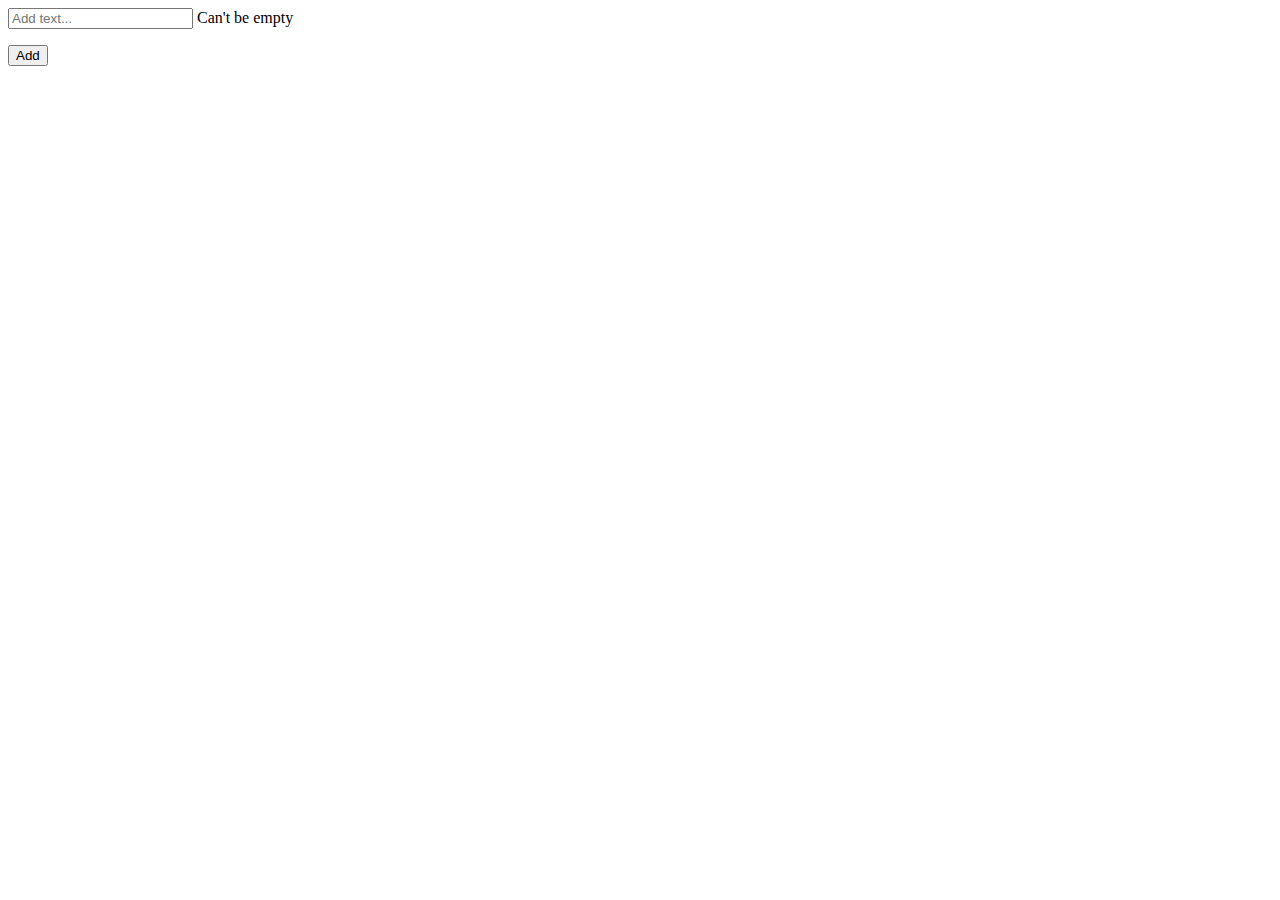
<file: Practics/index.html>
<!DOCTYPE html>
<html lang="en">
<head>
    <meta charset="UTF-8">
    <meta name="viewport" content="width=device-width, initial-scale=1.0">
    <link rel="stylesheet" href="https://cdn.jsdelivr.net/npm/bootstrap@5.3.2/dist/css/bootstrap.min.css" integrity="sha384-T3c6CoIi6uLrA9TneNEoa7RxnatzjcDSCmG1MXxSR1GAsXEV/Dwwykc2MPK8M2HN" crossorigin="anonymous">
    <link rel="stylesheet" href="./assets/css/style.css">
    <title>Document</title>
</head>
<body>

    <div class="container"><!--  <h1>Hello World</h1> 
         <div class="text text2 mt-5">Hello World</div> -->


        <!-- <button class="btn btn-primary mt-3 add">Add data</button> -->
        <!-- <button class="btn btn-primary mt-3 first">First</button>
        <button class="btn btn-warning mt-3 second">Second</button> -->
          <input type="text" class="form-control input-text mt-5" placeholder="Add text...">
          <span class="text-danger d-none validation">Can't be empty</span>
        <ul class="list-group mt-3">

        </ul>
        
         <button class="btn btn-primary mt-3 add">Add</button>
        <!-- <h1 class="test">Nurlan, Oruc, Rufet niye hazirlasmirsiz?</h1> -->
        <!-- <h1 class="test">Nurlan, Oruc, Rufet niye hazirlasmirsiz?</h1>
        <h1 id="salam">Nurlan, Oruc, Rufet niye hazirlasmirsiz?</h1> --></div>
    <script src="./assets/js/script.js"></script>
</body>
</html>
</file>
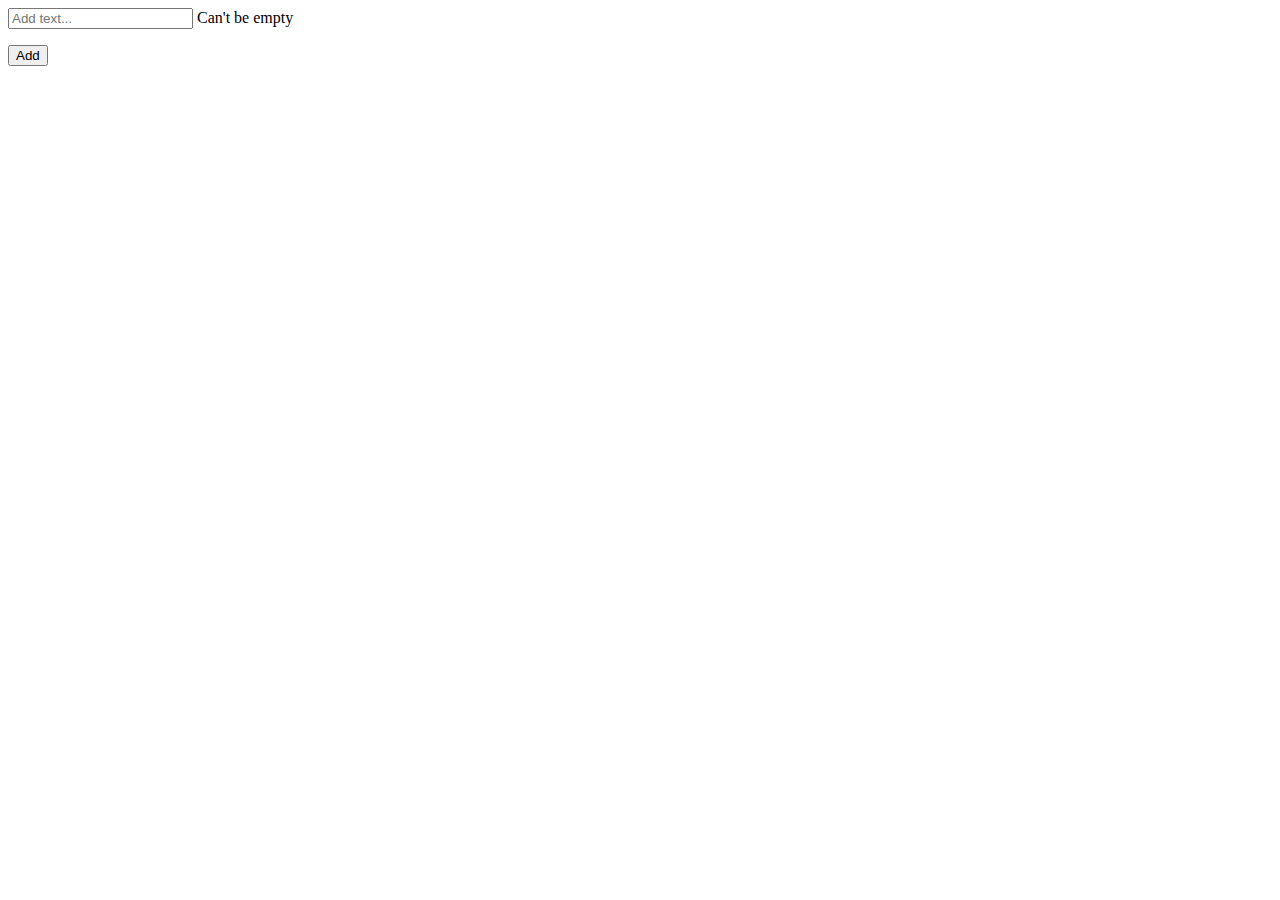
<file: Dom-Homework/Input-delete/index.html>
<!DOCTYPE html>
<html lang="en">
<head>
    <meta charset="UTF-8">
    <meta name="viewport" content="width=device-width, initial-scale=1.0">
    <link rel="stylesheet" href="https://cdn.jsdelivr.net/npm/bootstrap@5.3.2/dist/css/bootstrap.min.css" integrity="sha384-T3c6CoIi6uLrA9TneNEoa7RxnatzjcDSCmG1MXxSR1GAsXEV/Dwwykc2MPK8M2HN" crossorigin="anonymous">
    <link rel="stylesheet" href="https://cdnjs.cloudflare.com/ajax/libs/font-awesome/6.5.1/css/all.min.css" integrity="sha512-DTOQO9RWCH3ppGqcWaEA1BIZOC6xxalwEsw9c2QQeAIftl+Vegovlnee1c9QX4TctnWMn13TZye+giMm8e2LwA==" crossorigin="anonymous" referrerpolicy="no-referrer" />
    <link rel="stylesheet" href="./assets/css/style.css">
    <title>Document</title>
</head>
<body>
    <div class="container">
        <input type="text" class="form-control input-text mt-5" placeholder="Add text...">
        <span class="text-danger d-none validation">Can't be empty</span>
      <ul class="list-group mt-3">
       
      </ul>
      
       <button class="btn btn-primary mt-3 add">Add</button> 
    </div>
    <script src="./assets/js/script.js"></script>
</body>
</html>
</file>
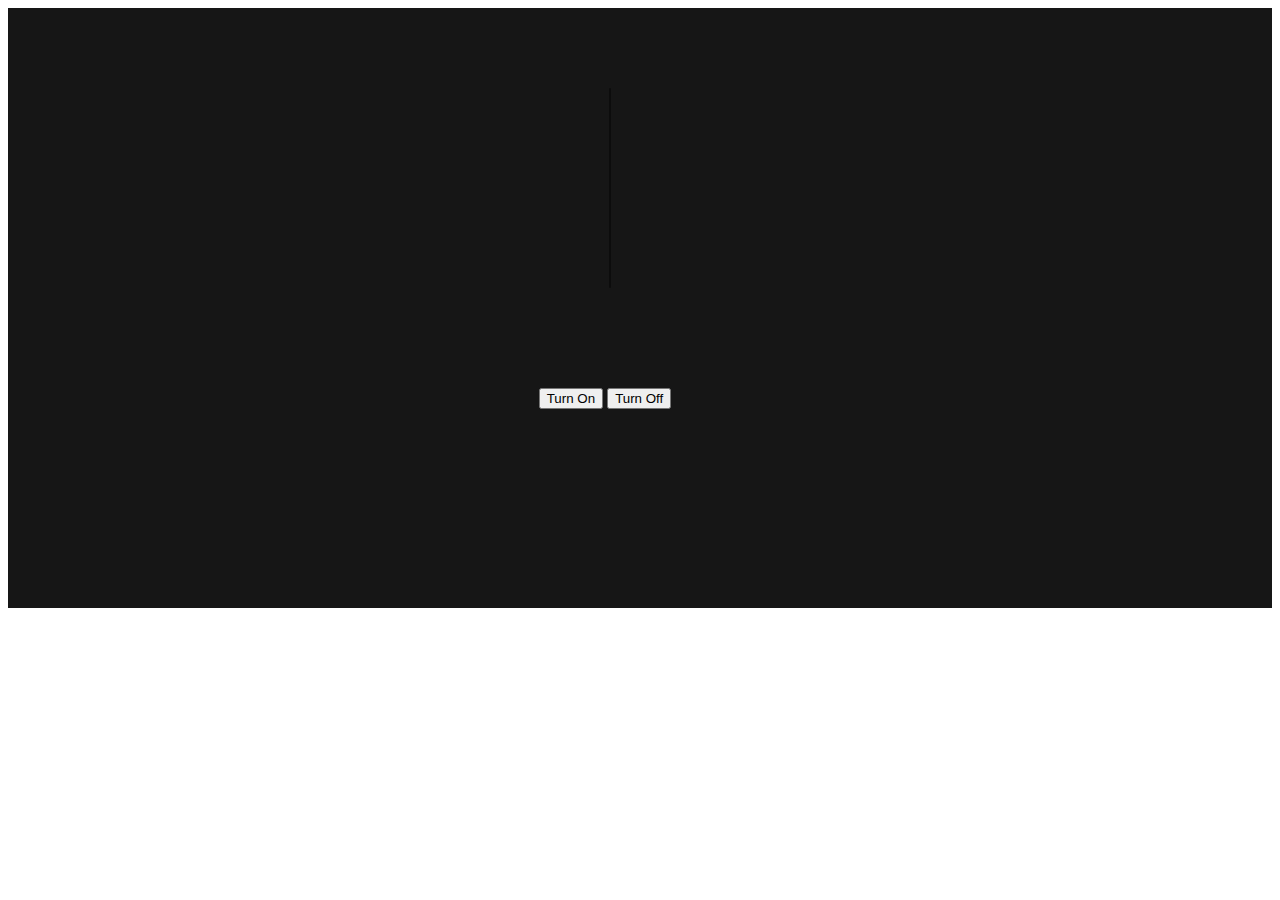
<file: Dom-Homework/Lamp-1/index.html>
<!DOCTYPE html>
<html lang="en">
<head>
    <meta charset="UTF-8">
    <meta name="viewport" content="width=device-width, initial-scale=1.0">
    <link rel="stylesheet" href="https://cdnjs.cloudflare.com/ajax/libs/font-awesome/6.5.1/css/all.min.css" integrity="sha512-DTOQO9RWCH3ppGqcWaEA1BIZOC6xxalwEsw9c2QQeAIftl+Vegovlnee1c9QX4TctnWMn13TZye+giMm8e2LwA==" crossorigin="anonymous" referrerpolicy="no-referrer" />
    <link rel="stylesheet" href="https://cdn.jsdelivr.net/npm/bootstrap@5.3.2/dist/css/bootstrap.min.css" integrity="sha384-T3c6CoIi6uLrA9TneNEoa7RxnatzjcDSCmG1MXxSR1GAsXEV/Dwwykc2MPK8M2HN" crossorigin="anonymous">
    <link rel="stylesheet" href="./assets/css/style.css">
    <title>Document</title>
</head>
<body>
   <div class="box">
    <div class="light"><div class="lasso"></div>
    <div class="lamp"><i class="fa-solid fa-lightbulb "></i></div>
   <div class="box-btn"> <button type="button" class="btn btn-light turn-on">Turn On</button>
       <button type="button" class="btn btn-dark turn-off">Turn Off</button></div>
   </div>
   </div>
   <!-- <div class="box">
    <div class="light"><div class="lasso"></div>
    <div class="lamp"><i class="fa-solid fa-lightbulb "></i></div>
   </div> -->
   
    <script src="./assets/js/script.js"></script>
</body>
</html>
</file>
<file: Practics/assets/css/style.css>
.first-color {
    background-color: blueviolet;
}
.second-color {
    background-color: greenyellow;
}


.text {
    width: 400px;
    height: 200px;
    border: 2px solid black;
    padding: 40px;
}
</file>
<file: Dom-Homework/Input-delete/assets/css/style.css>
.align-li {
    display: flex;
    justify-content: space-between;
}

.align-icon {
    float: right;
    color: red;
    font-size: 25px;
}
</file>
<file: Dom-Homework/Lamp-1/assets/css/style.css>
.box {
    display: flex;
    justify-content: center;
    align-items: center;
    background-color: rgb(22, 22, 22);
    width: 100%;
    height: 600px;
}

.light-dark-mood {
    background: radial-gradient(#f7d81167, rgb(22, 22, 22));
    background-color: rgb(22, 22, 22);
}

.dark-mood {
    background-color: rgb(22, 22, 22);
}

.light {
    display: block;
}

.lamp {
    margin-left: -50px;
}

.fa-lightbulb {
    font-size: 140px;
    transform: rotate(180deg);
    color: rgba(255, 255, 255, 0.205);
}

.bulb {
    color: #f3d618;
}

.fa-bulb-white {
    color: rgba(255, 255, 255, 0.205);
}

.lasso {
    width: 2px;
    height: 200px;
    background-color: rgba(0, 0, 0, 0.445);
    border-radius: 15px;
}

.box-btn {
    margin-left: -70px;
    margin-top: 100px;
    padding-bottom: 120px;
}
</file>
